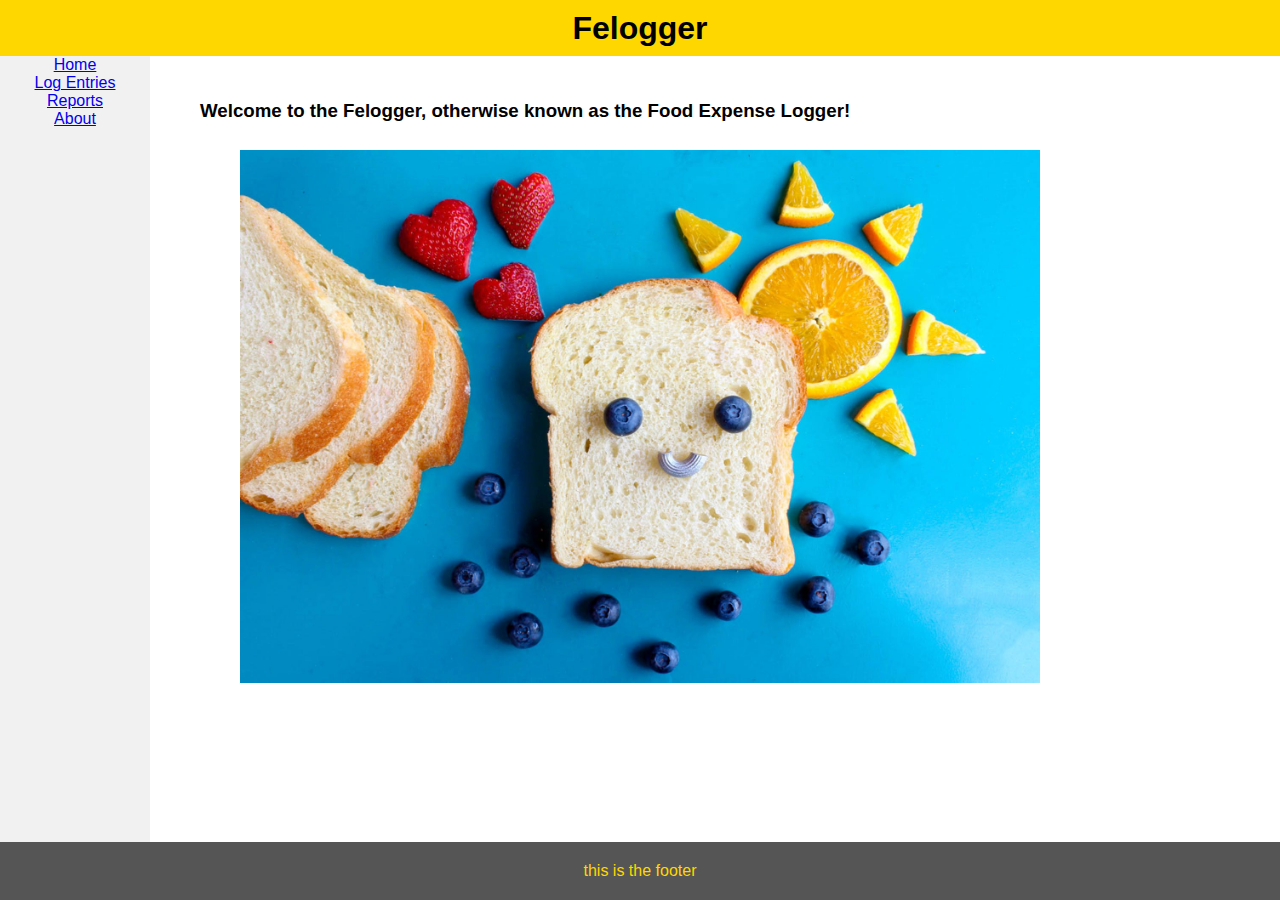
<file: index.html>
<!DOCTYPE html>
<html>
<head>
	<meta name="viewport" content="width=device-width, initial-scale=1.0">
	<title>Felogger</title>
	<link rel="stylesheet" href="css/normalize.css">
	<link rel="stylesheet" href="css/style.css">
</head>
<body>
  <header class="main-header">
    <h1>Felogger</h1>
  </header>
	<h3 class="welcome-content" id="welcome">Welcome to the Felogger, otherwise known as the Food Expense Logger!</h3>
  <div class="navigation-pane">
    <ul>
      <li class="nav-link" id="nav-first-link"><a class="nav-link" href="index.html">Home</a></li>
      <li class="nav-link"><a class="nav-link" href="LogEntries.html">Log Entries</a></li>
      <li class="nav-link"><a class="nav-link" href="#">Reports</a></li>
      <li class="nav-link"><a class="nav-link" href="#">About</a></li>
    </ul>
  </div>
  <div class="welcome-content">
		<img class="happybreakfast" src="img/pexels-photo-708488.jpeg">
  </div>
  <div class="footer">
    this is the footer
  </div>
</body>
</file>
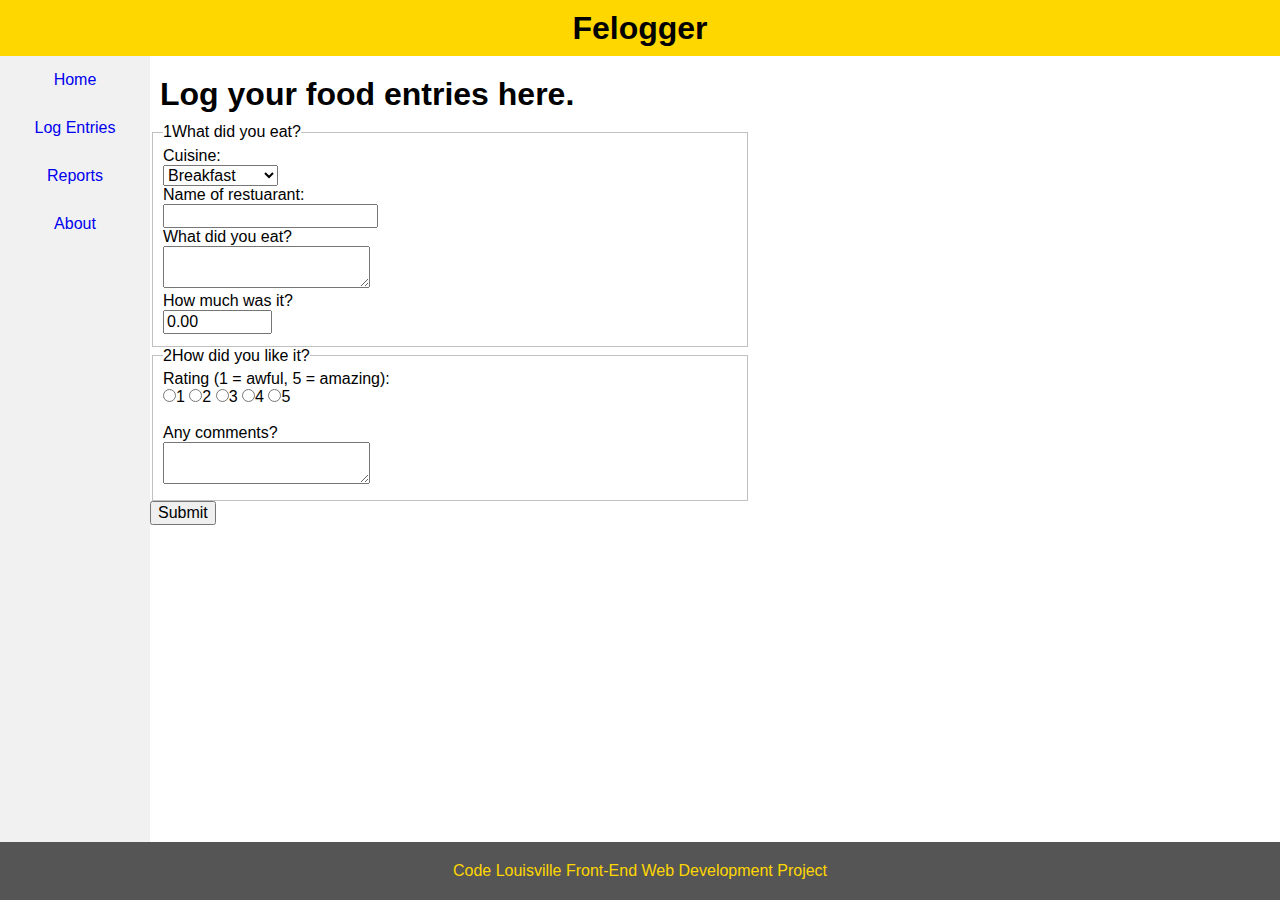
<file: LogEntries.html>
<!-- Log Entries Page -->
<!DOCTYPE html>
<html>
<head>
	<meta name="viewport" content="width=device-width, initial-scale=1.0">
	<title>Felogger</title>
	<link rel="stylesheet" href="css/normalize.css">
	<link rel="stylesheet" href="css/style.css">
  <script src="https://ajax.googleapis.com/ajax/libs/jquery/3.3.1/jquery.min.js"></script>
  <script src="js/script.js"></script>
</head>
<body>
  <header class="main-header">
    <h1>Felogger</h1>
  </header>

  <div class="navigation-pane">
    <ul>
      <li class="nav-link" id="nav-first-link"><a class="nav-link-a" href="index.html">Home</a></li>
      <li class="nav-link"><a class="nav-link-a" href="LogEntries.html">Log Entries</a></li>
      <li class="nav-link"><a class="nav-link-a" href="#">Reports</a></li>
      <li class="nav-link"><a class="nav-link-a" href="#">About</a></li>
    </ul>
  </div>



  <form id="log-entries" method="post">
			 <h1>Log your food entries here.</h1>

			 <!-- Form for submitting food ate, cost, and satisfactory rating -->
			 <fieldset>
			 	<legend><span class="number">1</span>What did you eat?</legend>
				 <label for="cuisine">Cuisine:</label>
				 <select id="cuisine" name="cuisine">
						 <option value="breakfast">Breakfast</option>
						 <option value="american">American</option>
						 <option value="mexican">Mexican</option>
						 <option value="sandwiches">Sandwiches</option>
						 <option value="burgers">Burgers</option>
						 <option value="seafood">Seafood</option>
						 <option value="steakhouses">Steakhouses</option>
						 <option value="vegetarian">Vegetarian</option>
						 <option value="italian">Italian</option>
						 <option value="korean">Korean</option>
						 <option value="pizza">Pizza</option>
						 <option value="vietnamese">Vietnamese</option>
						 <option value="thai">Thai</option>
						 <option value="japanese">Japanese</option>
						 <option value="chinese">Chinese</option>
						 <option value="sushi-bars">Sushi Bars</option>
				 </select>

				 <label for="restuarant">Name of restuarant:</label>
				 <input type="text" id="restuarant" name="restaurant">

				 <label for="food">What did you eat?</label>
				 <textarea id="food" name="food"></textarea>

				 <label for="cost">How much was it?</label>
				 <input type="number" id="cost" name="cost" min="0.01" step="0.01" max="2500" value="0.00" />

		 		</fieldset>

			 <fieldset>

				 <legend><span class="number">2</span>How did you like it?</legend>

				 <label>Rating (1 = awful, 5 = amazing):</label>
				 <div class="radio-buttons">
					 <input type="radio" id="rating-1" value="rating-1" name="rating"><label for="rating-1" class="light">1</label>
					 <input type="radio" id="rating-2" value="rating-2" name="rating"><label for="rating-2" class="light">2</label>
					 <input type="radio" id="rating-3" value="rating-3" name="rating"><label for="rating-3" class="light">3</label>
					 <input type="radio" id="rating-4" value="rating-4" name="rating"><label for="rating-4" class="light">4</label>
					 <input type="radio" id="rating-5" value="rating-5" name="rating"><label for="rating-5" class="light">5</label>
			 	 </div>
				 <br>

				 <label for="comments">Any comments?</label>
				 <textarea id="comments" name="comments"></textarea>

		 </fieldset>


		 <button type="button" id="formButton">Submit</button>
	</form>
	<div id="panel">Food entry has been logged.</div>

  <div class="footer">
    Code Louisville Front-End Web Development Project
  </div>
</body>
</file>
<file: css/style.css>
header{
  background-color: gold;
  /*padding-left: 150px;*/
  position: fixed;
  top: 0;
  left: 0;
  width: 100%;
  height: 56px;
  text-align: center;
}

h1{
  margin: 0;
  padding: 10px;
  color: #000;

}

/*image on home page*/
.happybreakfast {
  display: block;
  width: 20em;
  margin-left: auto;
  margin-right: auto;
}


/*displays navigation page as two links in mobile view*/
.navigation-pane {
  display: block;
  margin-top: 56px;
  text-align: center;
}

.nav-link {
  width: 50%;
  margin: auto;
  float: left;
}

.nav-link-a {
  width: 100%;
  display: inline-block;
  text-decoration: none;
  height: 3em;
  line-height: 3em;
  font-size: 12pt;

}
/*end navigation pane mobile view code*/


#welcome {
  display: inline-block;
  text-align: center;
}

/* Change the link color on hover */
li a:hover {
    background-color: #555;
    color: gold;
}



label {
  display: block;
}

.radio-buttons label {
  display: inline;
}

#log-entries {
  margin: auto;
  max-width: 600px;
}

#panel {
  margin-top: 0;
  margin-left: 150px;
  padding: 5px;
  text-align: center;
  font-weight: bold;
  color: gold;
  background-color: #555;
  border: solid 1px #c3c3c3;
  display: none;
  position: absolute;
}


/* Fix footer to bottom of page*/
.footer {
    position: fixed;
    left: 0;
    bottom: 0;
    width: 100%;
    background-color: #555;
    color: gold;
    text-align: center;
    padding-top: 20px;
    padding-bottom: 20px;
}

/*media queries*/
@media(min-width:769px){


  #welcome {
    margin-top: 100px;
    position: absolute;
    left: 150px;
    margin-left: 50px;
  }

  .nav-link {
    width: 100%;
    display: block;
  }

  .nav-link-a {
    text-decoration: none;
    height: 3em;
    line-height: 3em;
    font-size: 12pt;

  }

  #log-entries {
    padding-top: 66px;
    margin-left: 150px;
    max-width: 600px;

  }


/*image on home page*/
  .happybreakfast {
    width: 50em;
    padding-top: 150px;

  }

  /*displays navigation pane to the left of the viewport*/
  .navigation-pane {
    display: block;
    list-style-type: none;
    padding: 0;
    width: 150px;
    background-color: #f1f1f1;
    height: 100%; /* Full height */
    position: fixed; /* Make it stick, even on scroll */
    overflow: auto; /* Enable scrolling if the sidenav has too much content */
  }

}
</file>
